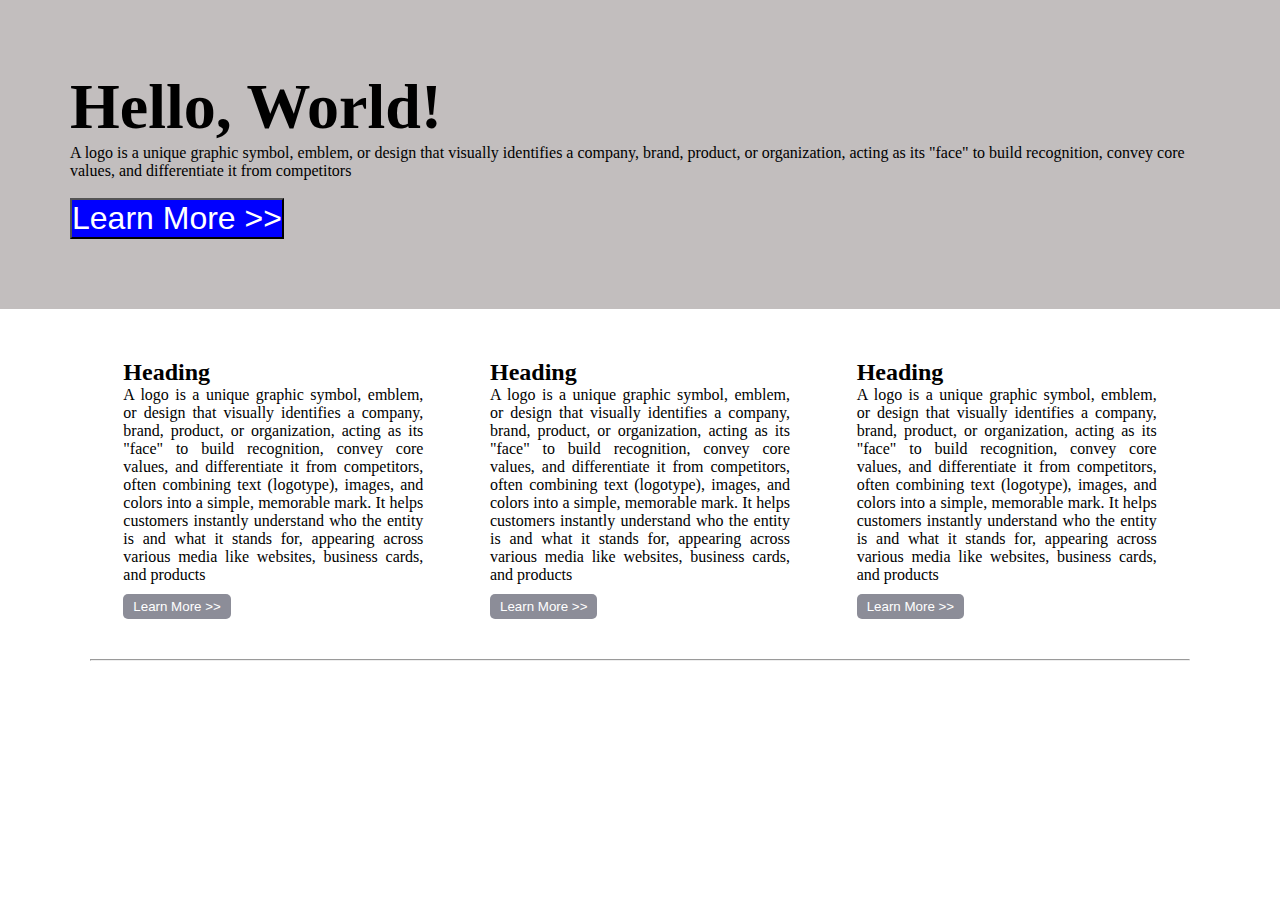
<file: Day-11/webpage-layout-assignment-1/index.html>
<!DOCTYPE html>
<html lang="en">
<head>
    <meta charset="UTF-8">
    <meta name="viewport" content="width=device-width, initial-scale=1.0">
    <title>Document</title>
    <link rel="stylesheet" href="./style.css">
</head>
<body>
    <div class="hello">
    <h1>Hello, World!</h1>
    <p>A logo is a unique graphic symbol, emblem, or design that visually identifies a company, brand, product, or organization, acting as its "face" to build recognition, convey core values, and differentiate it from competitors</p><br>
<button>Learn More >></button>
</div>
<main>
    <div class="row">
    <selector class="data">
        <h2>Heading</h2>
    
<p>A logo is a unique graphic symbol, emblem, or design that visually identifies a company, brand, product, or organization, acting as its "face" to build recognition, convey core values, and differentiate it from competitors, often combining text (logotype), images, and colors into a simple, memorable mark. It helps customers instantly understand who the entity is and what it stands for, appearing across various media like websites, business cards, and products</p>
    <button>Learn More >></button>
    </selector>
       <selector class="data">
        <h2>Heading</h2>
    
<p>A logo is a unique graphic symbol, emblem, or design that visually identifies a company, brand, product, or organization, acting as its "face" to build recognition, convey core values, and differentiate it from competitors, often combining text (logotype), images, and colors into a simple, memorable mark. It helps customers instantly understand who the entity is and what it stands for, appearing across various media like websites, business cards, and products</p>
    <button>Learn More >></button>
    </selector>
       <selector class="data">
        <h2>Heading</h2>
    
<p>A logo is a unique graphic symbol, emblem, or design that visually identifies a company, brand, product, or organization, acting as its "face" to build recognition, convey core values, and differentiate it from competitors, often combining text (logotype), images, and colors into a simple, memorable mark. It helps customers instantly understand who the entity is and what it stands for, appearing across various media like websites, business cards, and products</p>
    <button>Learn More >></button>
    </selector>
    
    </div>
    <hr>

    
</main>
</body>
</html>
</file>
<file: Day-11/webpage-layout-assignment-1/style.css>
*{
    margin: 0;
    padding: 0;
    box-sizing: border-box;
}
.hello{
    background-color: rgb(194, 190, 190);

    padding: 70px;
}
.hello h1{
font-size: 4rem;
}
.hello button{
    background-color: blue;
    color: white;
    font-size: 2rem;

}
main{
    margin: 50px 90px ;
    
}
.row{
    display: flex;
    justify-content: space-around;
    text-align: justify;
    flex-wrap: wrap;
}
.data{
    width: 300px;}

.row.data{
    width: 300px;
}
.row.data h2{
    font-size: 2rem;
    margin-bottom: 20px;
}
.row data p{
    font-size: 1.2rem;
    margin-bottom: 20px;
}
.data button{
    border: none;
    background-color: rgb(140, 141, 152);
    color: white;
    margin-top: 10px;
    border-radius: 5px;
    padding: 5px 10px;
}
hr{
    margin: 40px 0;
}
</file>
